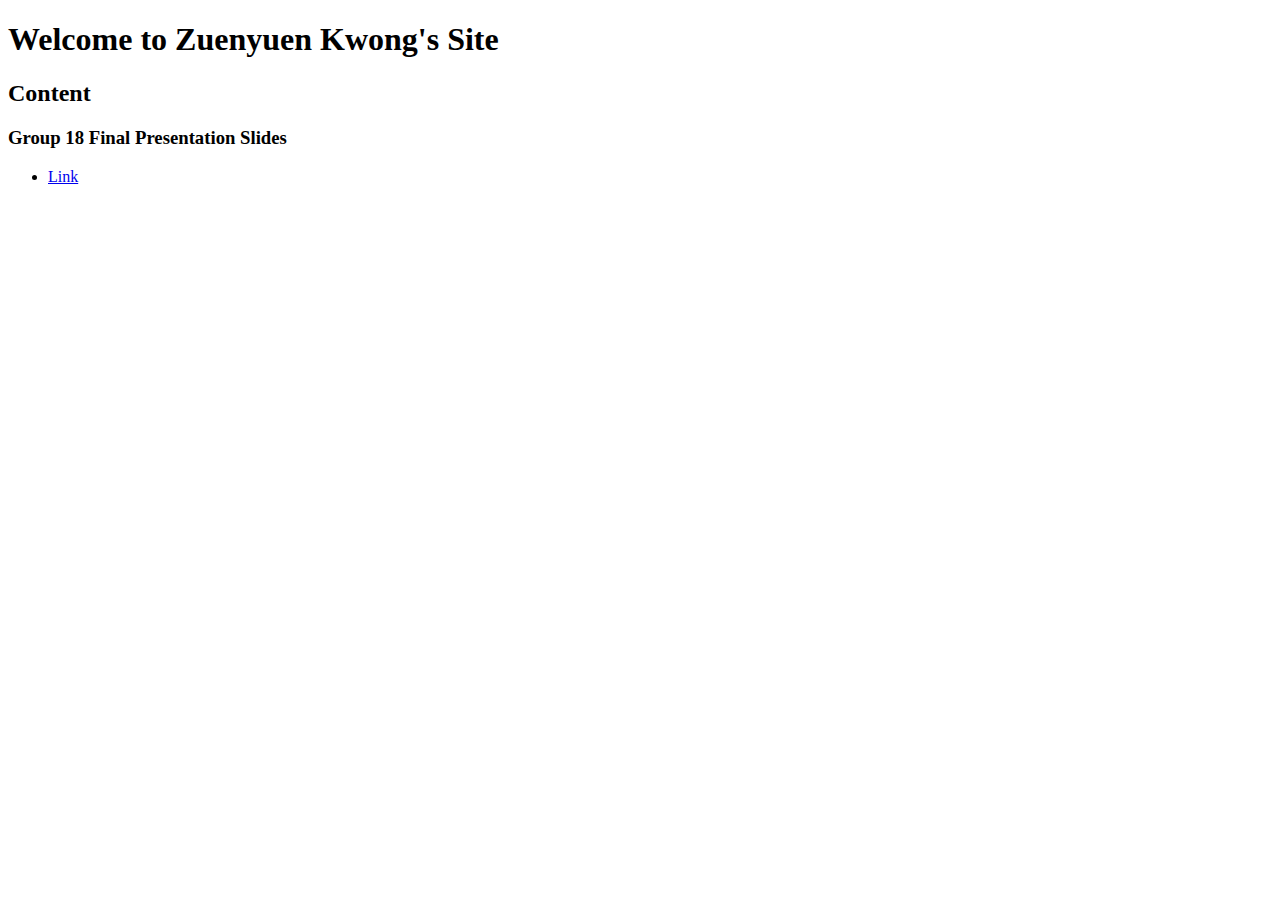
<file: index.html>
<!DOCTYPE html>
<html>
<head>
  <meta charset="UTF-8">
  <title>Zuenyuen Kwong's Site</title>
</head>
<body>
  <h1>Welcome to Zuenyuen Kwong's Site</h1>
  <h2>Content</h2>
  <div class="column">

<!--     <h3>American Literature</h3>
    <p> </p>
    <ul>
      <li><a href="https://zuenyuenkong.github.io/usliterature/americanliterature.html" target="_blank">Final outline</a></li>
    </ul>

    
    <h3>Contemporary American Society and Culture</h3>
    <p> </p>
    <ul>
      <li><a href="https://zuenyuenkong.github.io/CASC/finaloutline.html" target="_blank">Problems Faced by Americans of Secondary Education</a></li>  
      <li><a href="https://zuenyuenkong.github.io/CASC/definition.pdf" target="_blank">Terms definition</a></li>
      <li><a href="https://zuenyuenkong.github.io/CASC/reference.pdf" target="_blank">Reference to the definitions</a></li>
     
    </ul>
 -->
     <h3>Group 18 Final Presentation Slides</h3>
    <p> </p>
    <ul>
      <li><a href="https://zuenyuenkong.github.io/ling/starving_sudan_g18.pdf" target="_blank">Link</a></li>
    </ul>
  </div>
</body>
</html>
</file>
